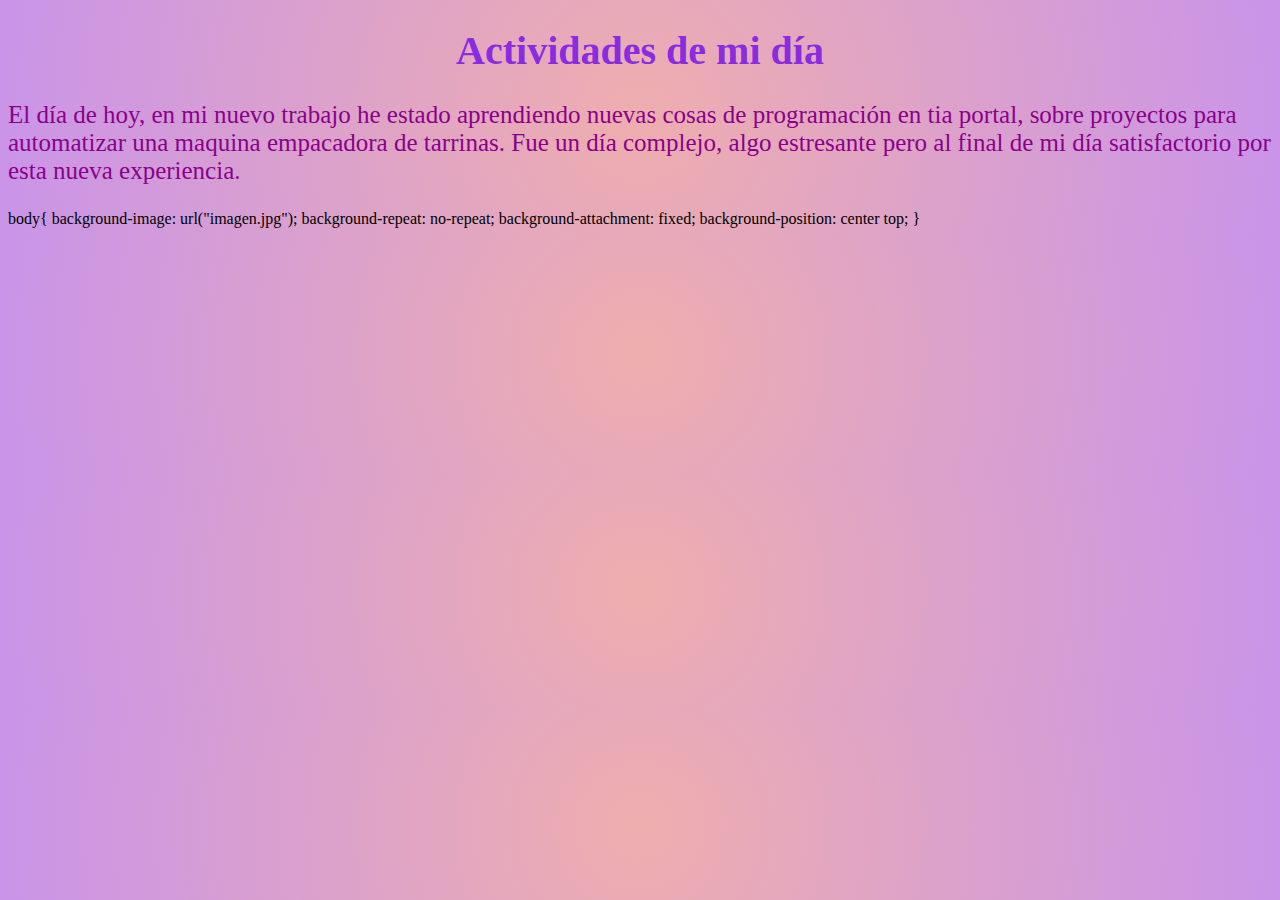
<file: estilos.html>
<!DOCTYPE html>
<html>
<head>
	<meta charset="utf-8">
	<meta name="viewport" content="width=device-width, initial-scale=1">
	<title></title>
	<style type="text/css">
		h1{
			color: blueviolet;
			text-align: center;
			font-size: 40px;
			font-family: impact;
		}
		p {
			font-family: consola;
			font-size: 25px;
			color: darkmagenta;
		}
		body{
			background: rgb(238,174,174);
			background: radial-gradient(circle, rgba(238,174,174,1) 0%, rgba(201,148,233,1) 100%);
		}
	</style>
</head>
<body>

	<h1>Actividades de mi día</h1>

	<p>El día de hoy, en mi nuevo trabajo he estado aprendiendo nuevas cosas de programación en tia portal, sobre proyectos para automatizar una maquina empacadora de tarrinas. Fue un día complejo, algo estresante pero al final de mi día satisfactorio por esta nueva experiencia. </p>

</body>
</html>

body{
			background-image: url("imagen.jpg");
			background-repeat: no-repeat;
			background-attachment: fixed;
			background-position: center top;
		}
</file>
